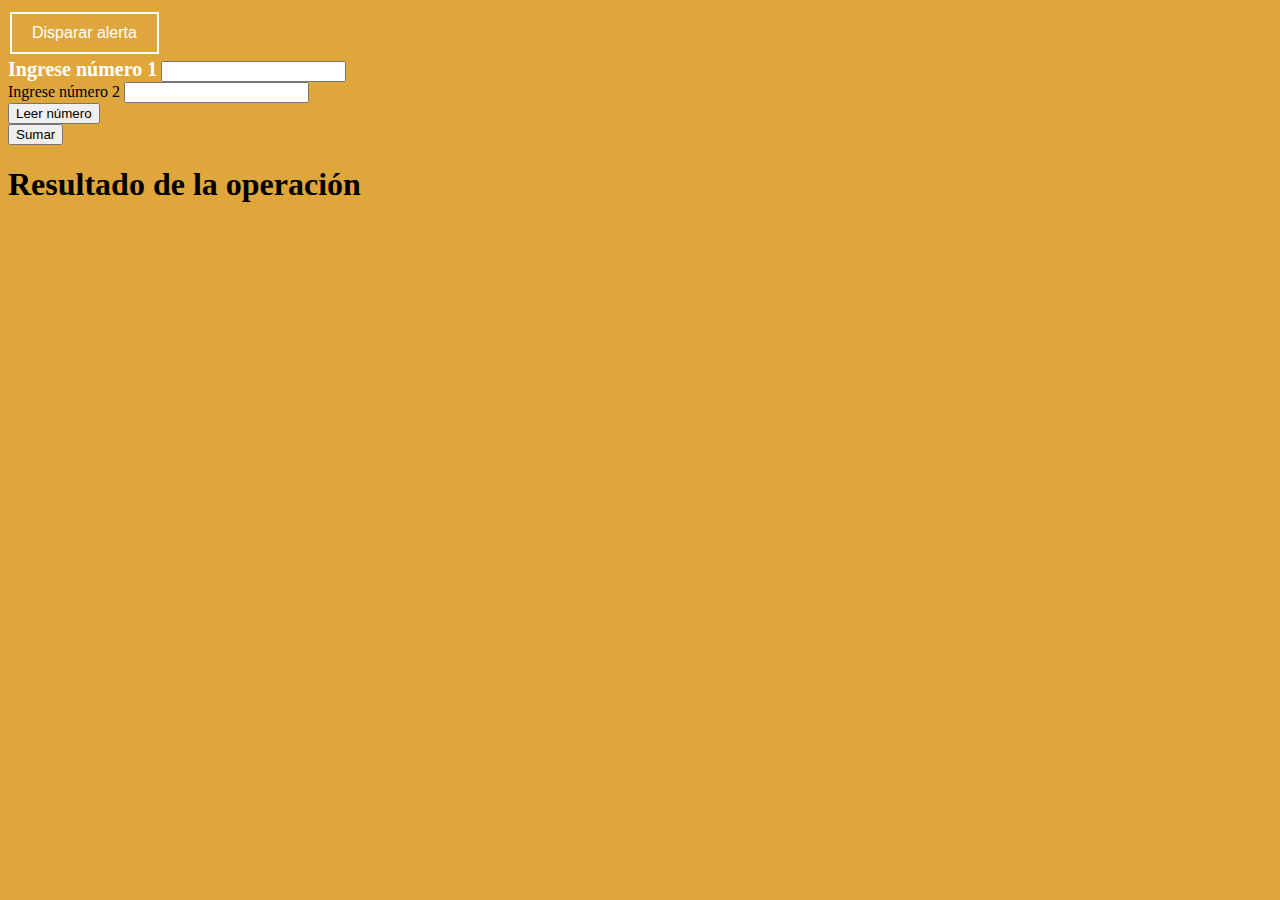
<file: eventos/index.html>
<!DOCTYPE html>
<html lang="en">
  <head>
    <meta charset="UTF-8" />
    <meta name="viewport" content="width=device-width, initial-scale=1.0" />
    <title>Document</title>
    <link rel="stylesheet" href="./styles.css" />
  </head>
  <body>
    <button class="btnDispAlert" onclick="saludo()">Disparar alerta</button>
    <!-- Salto de linea -->
    <br />
    <label class="labelStyle" for="datoUno">Ingrese número 1</label>
    <input type="text" name="numeroUno" id="numeroUno" />
    <br />
    <label for="datoDos">Ingrese número 2</label>
    <input type="text" name="numeroDos" id="numeroDos" />
    <br />
    <button onclick="leerNumeros()">Leer número</button>
    <br />
    <button onclick="sumar()">Sumar</button>
    <br />
    <h1>Resultado de la operación</h1>
    <h2 id="resultado"></h2>
    <script src="./main.js"></script>
  </body>
</html>
</file>
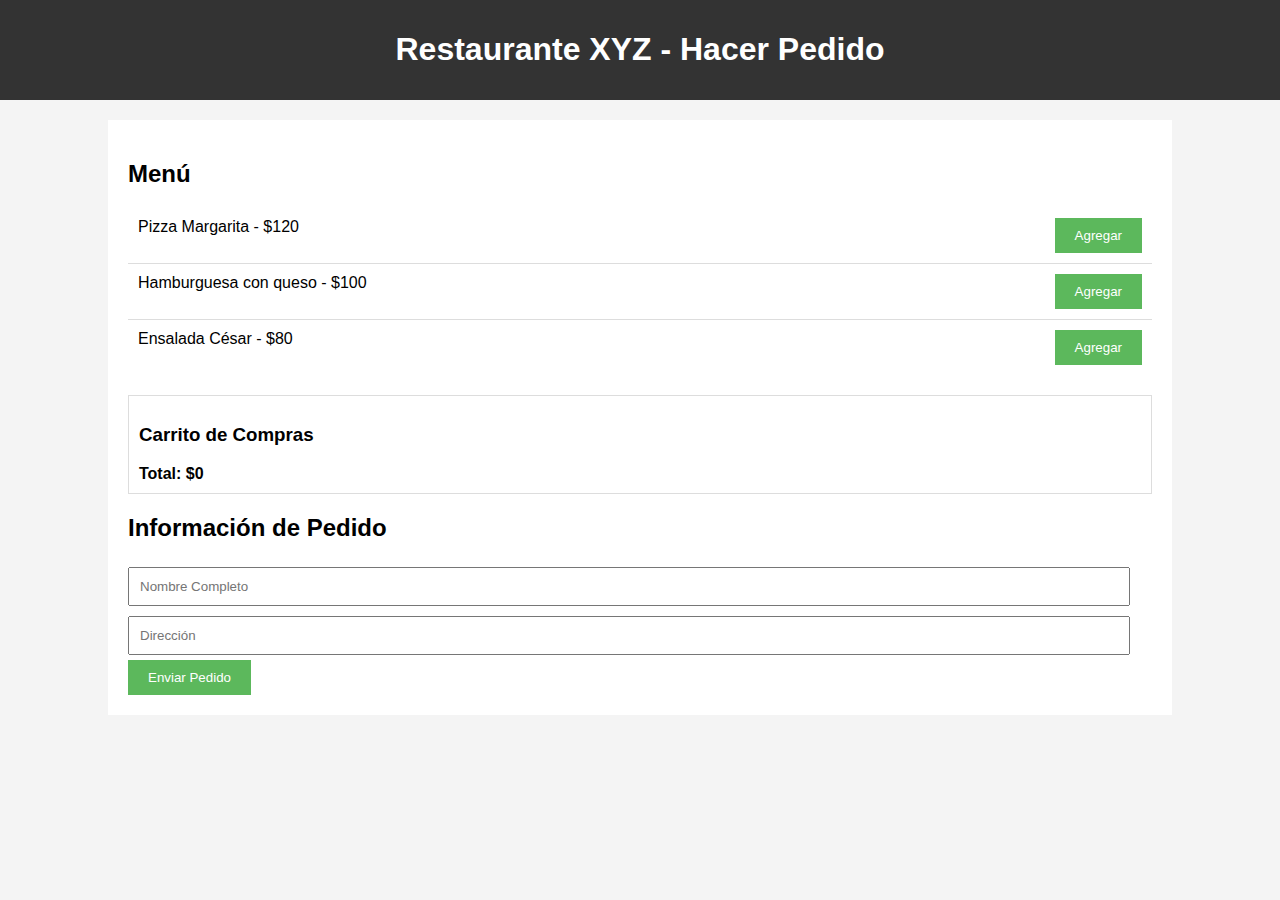
<file: examen3/index.html>
<!DOCTYPE html>
<html lang="es">
  <head>
    <meta charset="UTF-8" />
    <meta name="viewport" content="width=device-width, initial-scale=1.0" />
    <title>Restaurante XYZ - Hacer Pedido</title>
    <style>
      body {
        font-family: Arial, sans-serif;
        margin: 0;
        padding: 0;
        background: #f4f4f4;
      }
      header {
        background: #333;
        color: #fff;
        padding: 10px 20px;
        text-align: center;
      }
      .container {
        width: 80%;
        margin: 20px auto;
        background: white;
        padding: 20px;
      }
      .menu-item {
        border-bottom: 1px solid #ddd;
        padding: 10px;
        display: flex;
        justify-content: space-between;
      }
      .menu-item:last-child {
        border-bottom: none;
      }
      .cart,
      .order-details {
        /* Se agregó la clase order-details */
        border: 1px solid #ddd;
        padding: 10px;
        margin-top: 20px;
      }
      .form-container {
        margin-top: 20px;
      }
      input[type="text"],
      input[type="number"] {
        width: calc(100% - 22px);
        padding: 10px;
        margin: 5px 0;
        display: inline-block;
        box-sizing: border-box;
      }
      button {
        background: #5cb85c;
        color: white;
        border: none;
        padding: 10px 20px;
        cursor: pointer;
      }
      button:hover {
        background: #4cae4c;
      }
    </style>
  </head>
  <body>
    <header>
      <h1>Restaurante XYZ - Hacer Pedido</h1>
    </header>
    <div class="container">
      <div>
        <h2>Menú</h2>
        <div class="menu-item">
          <span>Pizza Margarita - $120</span>
          <button onclick="addToCart('Pizza Margarita', 120)">Agregar</button>
        </div>
        <div class="menu-item">
          <span>Hamburguesa con queso - $100</span>
          <button onclick="addToCart('Hamburguesa con queso', 100)">
            Agregar
          </button>
        </div>
        <div class="menu-item">
          <span>Ensalada César - $80</span>
          <button onclick="addToCart('Ensalada César', 80)">Agregar</button>
        </div>
      </div>
      <div class="cart">
        <h3>Carrito de Compras</h3>
        <ul id="cart-items"></ul>
        <strong>Total: $<span id="total">0</span></strong>
      </div>
      <div class="order-details" id="order-details" style="display: none">
        <!-- Sección de detalles de pedido -->
        <h3>Detalles del Pedido</h3>
        <p id="order-name"></p>
        <p id="order-address"></p>
        <ul id="order-summary"></ul>
        <strong>Total: $<span id="order-total"></span></strong>
      </div>
      <div class="form-container">
        <h2>Información de Pedido</h2>
        <input
          type="text"
          id="customer-name"
          placeholder="Nombre Completo"
          required
        />
        <input
          type="text"
          id="customer-address"
          placeholder="Dirección"
          required
        />
        <button onclick="submitOrder()">Enviar Pedido</button>
      </div>
    </div>
    <script>
      const cart = [];
      let total = 0; // Variable para mantener el total del pedido

      function addToCart(item, price) {
        cart.push({ item, price });
        document.getElementById(
          "cart-items"
        ).innerHTML += `<li>${item} - $${price}</li>`;
        total += price; // Actualizar el total
        document.getElementById("total").textContent = total;
      }

      function submitOrder() {
        const name = document.getElementById("customer-name").value;
        const address = document.getElementById("customer-address").value;
        if (name && address && cart.length > 0) {
          // Mostrar detalles del pedido en la interfaz en lugar de usar alert
          document.getElementById("order-name").textContent = "Nombre: " + name;
          document.getElementById("order-address").textContent =
            "Dirección: " + address;
          document.getElementById("order-summary").innerHTML = cart
            .map((item) => `<li>${item.item} - $${item.price}</li>`)
            .join("");
          document.getElementById("order-total").textContent = total;
          document.getElementById("order-details").style.display = "block"; // Mostrar detalles del pedido
        } else {
          alert(
            "Por favor, completa todos los campos y añade al menos un artículo al carrito."
          );
        }
      }
    </script>
  </body>
</html>
</file>
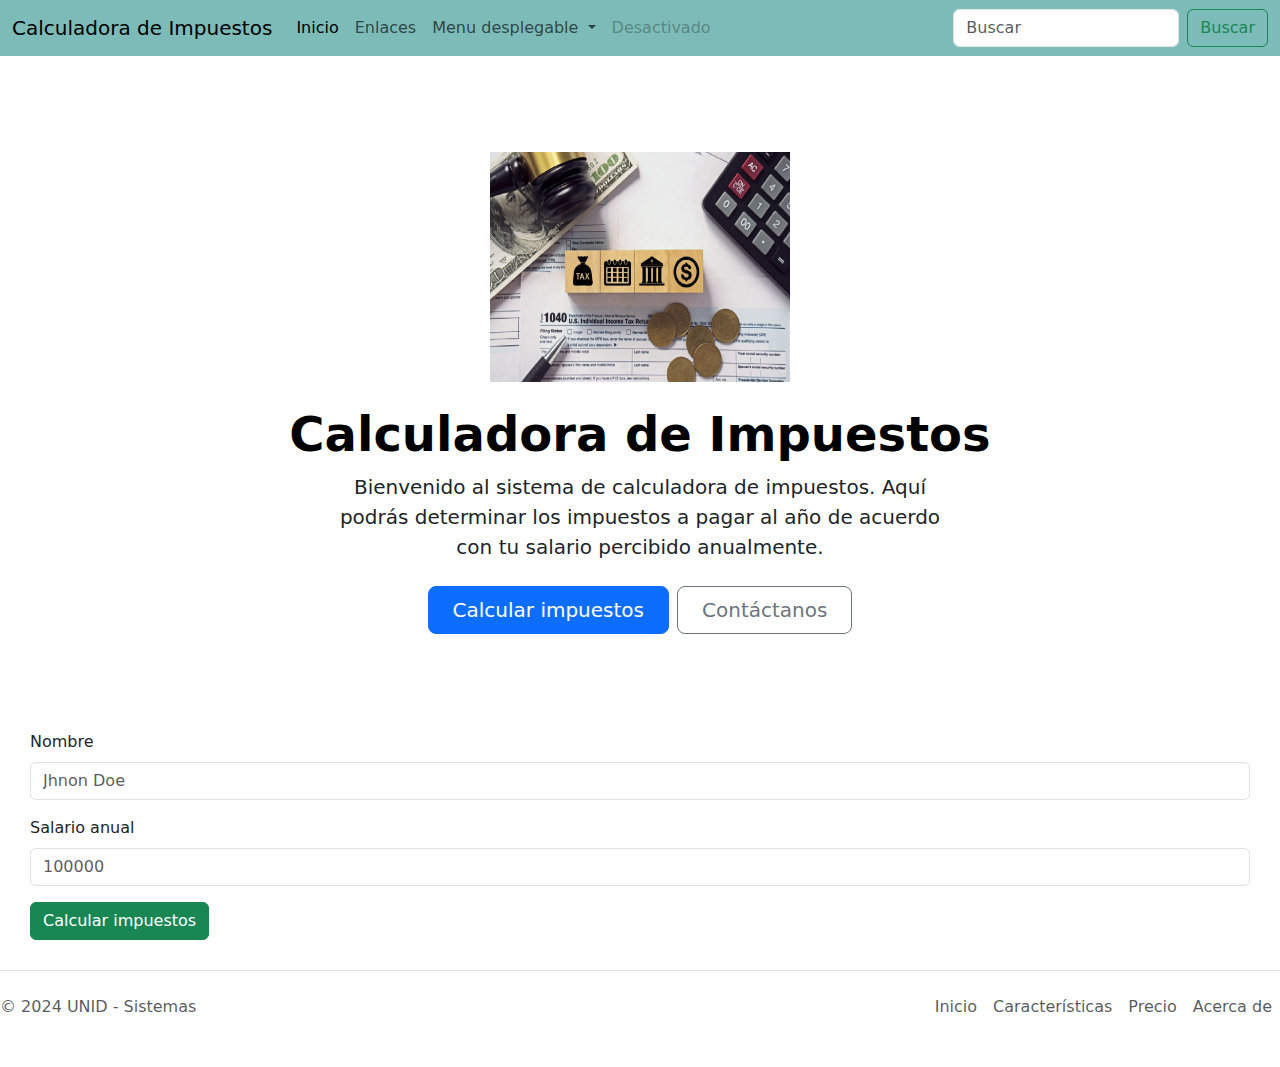
<file: salario/index.html>
<!DOCTYPE html>
<html lang="es">
  <head>
    <meta charset="UTF-8" />
    <meta name="viewport" content="width=device-width, initial-scale=1.0" />
    <title>Calculadora de impuestos</title>
    <link
      href="https://cdn.jsdelivr.net/npm/bootstrap@5.3.3/dist/css/bootstrap.min.css"
      rel="stylesheet"
      integrity="sha384-QWTKZyjpPEjISv5WaRU9OFeRpok6YctnYmDr5pNlyT2bRjXh0JMhjY6hW+ALEwIH"
      crossorigin="anonymous"
    />
    <link rel="stylesheet" href="./assets/css/styles.css" />
  </head>
  <body>
    <!-- Aquí inicia la barra de navegación -->
    <nav class="navbar navbar-expand-lg bg-body-tertiary myNavbarColor">
      <div class="container-fluid">
        <a class="navbar-brand" href="#">Calculadora de Impuestos</a>
        <button
          class="navbar-toggler"
          type="button"
          data-bs-toggle="collapse"
          data-bs-target="#navbarSupportedContent"
          aria-controls="navbarSupportedContent"
          aria-expanded="false"
          aria-label="Toggle navigation"
        >
          <span class="navbar-toggler-icon"></span>
        </button>
        <div class="collapse navbar-collapse" id="navbarSupportedContent">
          <ul class="navbar-nav me-auto mb-2 mb-lg-0">
            <li class="nav-item">
              <a class="nav-link active" aria-current="page" href="#">Inicio</a>
            </li>
            <li class="nav-item">
              <a class="nav-link" href="#">Enlaces</a>
            </li>
            <li class="nav-item dropdown">
              <a
                class="nav-link dropdown-toggle"
                href="#"
                role="button"
                data-bs-toggle="dropdown"
                aria-expanded="false"
              >
                Menu desplegable
              </a>
              <ul class="dropdown-menu">
                <li><a class="dropdown-item" href="#">Acción</a></li>
                <li><a class="dropdown-item" href="#">Otra acción</a></li>
                <li><hr class="dropdown-divider" /></li>
                <li>
                  <a class="dropdown-item" href="#">Algo más aquí</a>
                </li>
              </ul>
            </li>
            <li class="nav-item">
              <a class="nav-link disabled" aria-disabled="true">Desactivado</a>
            </li>
          </ul>
          <form class="d-flex" role="search">
            <input
              class="form-control me-2"
              type="search"
              placeholder="Buscar"
              aria-label="Search"
            />
            <button class="btn btn-outline-success" type="submit">
              Buscar
            </button>
          </form>
        </div>
      </div>
    </nav>
    <!-- Aquí termina la barra de navegación -->

    <!-- Hero starts here -->
    <div class="px-4 py-5 my-5 text-center">
      <img
        class="d-block mx-auto mb-4"
        src="./assets/img/salary-img.jpeg"
        alt=""
        width="300"
        height="230"
      />
      <h1 class="display-5 fw-bold text-body-emphasis">
        Calculadora de Impuestos
      </h1>
      <div class="col-lg-6 mx-auto">
        <p class="lead mb-4">
          Bienvenido al sistema de calculadora de impuestos. Aquí podrás
          determinar los impuestos a pagar al año de acuerdo con tu salario
          percibido anualmente.
        </p>
        <div class="d-grid gap-2 d-sm-flex justify-content-sm-center">
          <button type="button" class="btn btn-primary btn-lg px-4 gap-3">
            Calcular impuestos
          </button>
          <button type="button" class="btn btn-outline-secondary btn-lg px-4">
            Contáctanos
          </button>
        </div>
      </div>
    </div>
    <!-- Hero ends here -->

    <!-- Final text -->
    <div class="container text-center mb-3">
      <h3 id="taxes-txt-1"></h3>
      <h3 id="taxes-txt-2"></h3>
    </div>
    <!-- Final text -->

    <!-- My App - Taxes Calculator - Starts -->
    <section class="contenedor-taxes">
      <div class="mb-3">
        <label for="exampleFormControlInput1" class="form-label">Nombre</label>
        <input
          type="text"
          class="form-control"
          id="nameInput"
          placeholder="Jhnon Doe"
        />
      </div>
      <div class="mb-3">
        <label for="salario-anual" class="form-label">Salario anual</label>
        <input
          id="salario-anual"
          type="number"
          class="form-control"
          placeholder="100000"
        />
      </div>
      <div class="mb-3">
        <button
          type="button"
          class="btn btn-success"
          onclick="calcularImpuestos()"
        >
          Calcular impuestos
        </button>
      </div>
    </section>
    <!-- My App - Taxes Calculator - Ends -->

    <!-- Footer starts here -->
    <footer
      class="d-flex flex-wrap justify-content-between align-items-center py-3 my-4 border-top"
    >
      <p class="col-md-4 mb-0 text-body-secondary">© 2024 UNID - Sistemas</p>

      <a
        href="/"
        class="col-md-4 d-flex align-items-center justify-content-center mb-3 mb-md-0 me-md-auto link-body-emphasis text-decoration-none"
      >
        <svg class="bi me-2" width="40" height="32">
          <use xlink:href="#bootstrap"></use>
        </svg>
      </a>

      <ul class="nav col-md-4 justify-content-end">
        <li class="nav-item">
          <a href="#" class="nav-link px-2 text-body-secondary">Inicio</a>
        </li>
        <li class="nav-item">
          <a href="#" class="nav-link px-2 text-body-secondary"
            >Características</a
          >
        </li>
        <li class="nav-item">
          <a href="#" class="nav-link px-2 text-body-secondary">Precio</a>
        </li>
        <li class="nav-item">
          <a href="#" class="nav-link px-2 text-body-secondary">Acerca de</a>
        </li>
      </ul>
    </footer>
    <!-- Footer ends here -->

    <script src="./assets/js/main.js"></script>
    <script
      src="https://cdn.jsdelivr.net/npm/bootstrap@5.3.3/dist/js/bootstrap.bundle.min.js"
      integrity="sha384-YvpcrYf0tY3lHB60NNkmXc5s9fDVZLESaAA55NDzOxhy9GkcIdslK1eN7N6jIeHz"
      crossorigin="anonymous"
    ></script>
  </body>
</html>
</file>
<file: eventos/styles.css>
body {
  background-color: rgb(223, 166, 60);
}

.btnDispAlert {
  background-color: rgb(223, 166, 60);
  color: white;
  border: 2px solid white;
  padding: 10px 20px;
  text-align: center;
  text-decoration: none;
  display: inline-block;
  font-size: 16px;
  margin: 4px 2px;
  cursor: pointer;
}

.labelStyle {
  color: white;
  font-size: 20px;
  font-weight: bold;
}
</file>
<file: salario/assets/css/styles.css>
.myNavbarColor {
  background-color: #7cbbb7 !important;
}

.contenedor-taxes {
  margin: 30px;
}
</file>
